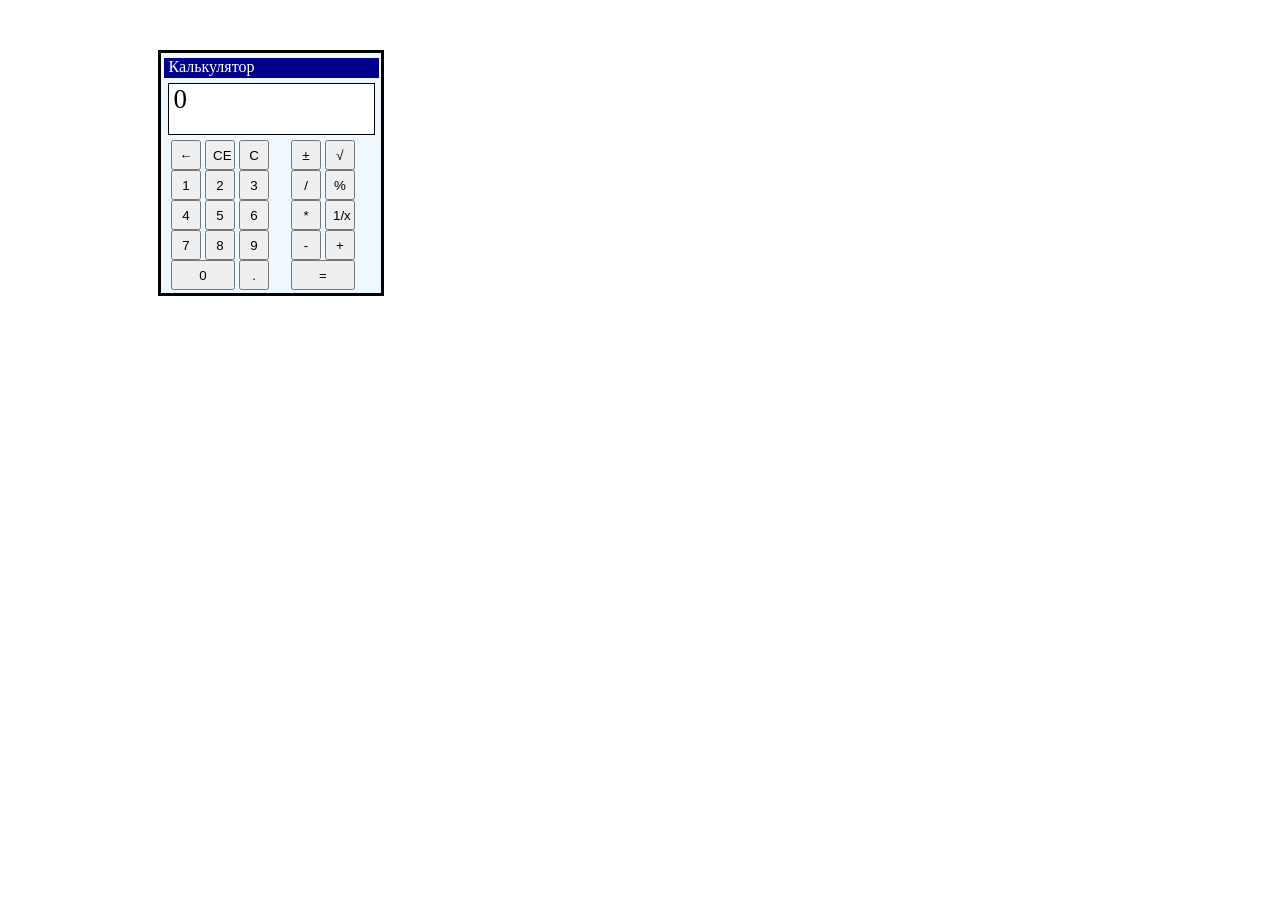
<file: calc/calc.html>
<!DOCTYPE html>
<html lang="en" >
<head >
    <meta charset="UTF-8" >
    <title >Calc</title >
    <link href="css/css.css" rel="stylesheet">
</head >
<body >
<div id="main">
    <div id="title">Калькулятор</div>
    <div id="display">0</div>
    <div id="buttons">
        <div id="left">
        <div id="top-left">
            <button id="back">&#8592;</button>
            <button id="ce" style=" text-align: left"><span style="padding-left: 0px;">CE</span></button>
            <button id="c">C</button>
            </div>
        <div id="bottom-left">
            <button id="one">1</button>
            <button id="two">2</button>
            <button id="three">3</button>
            <button id="four">4</button>
            <button id="five">5</button>
            <button id="six">6</button>
            <button id="seven">7</button>
            <button id="eight">8</button>
            <button id="nine">9</button>
            <button id="null1" style="width: 64px;">0</button>
            <button id=".">.</button>

        </div></div>

        <div id="center">
            <button id="plus-minus">&#177;</button>
            <button id="root">&#8730;</button>
            <button id="devi">/</button>
            <button id="percent">%</button>
            <button id="multi">*</button>
            <button id="devx">1/x</button>
            <button id="minus">-</button>
            <button id="plus">+</button>
            <button id="eq" style="width: 64px;">=</button>

        </div>



    </div>

</div>

<script src="js/js.js"></script>
</body >
</html >
</file>
<file: calc/css/css.css>
button{
    width: 30px;
    height: 30px;
}
#main{
    width: 220px;
    height: 240px;
    background-color: aliceblue;
    margin: 50px 0 0 150px;
    border: solid;
}
#title{
    width: 210px;
    height: 20px;
    background-color: darkblue;
    margin: 5px auto;
    color:white;
    padding-left: 5px;
}
#display{
    width: 200px;
    height: 50px;
    background-color: white;
    margin: 5px auto;
    color:black;
    padding-left: 5px;
    font-size: 27px;
    overflow: hidden;
    border: solid black 1px;
}
#buttons{
    width: 200px;
    height: 90px;
    margin: 5px auto;
    color:white;
    /*border: solid black 1px;*/
}
#left{
    display: inline-block;
    width: 50%;
    height: 140px;
    margin: 0;
    padding-left: 0;
    /*border: solid black 1px;*/
}
#top-left {

}
#bottom-left{

}

#center{
    float: right;
    /*display: inline-block;*/
    width: 40%;
    height: 140px;
    margin: 0;
    padding-left: 0;
}
#right{
    display: inline-block;
    width: 60px;
    height: 140px;
    margin: 0;
    padding-left: 0;
    border: solid black 1px;}
</file>
